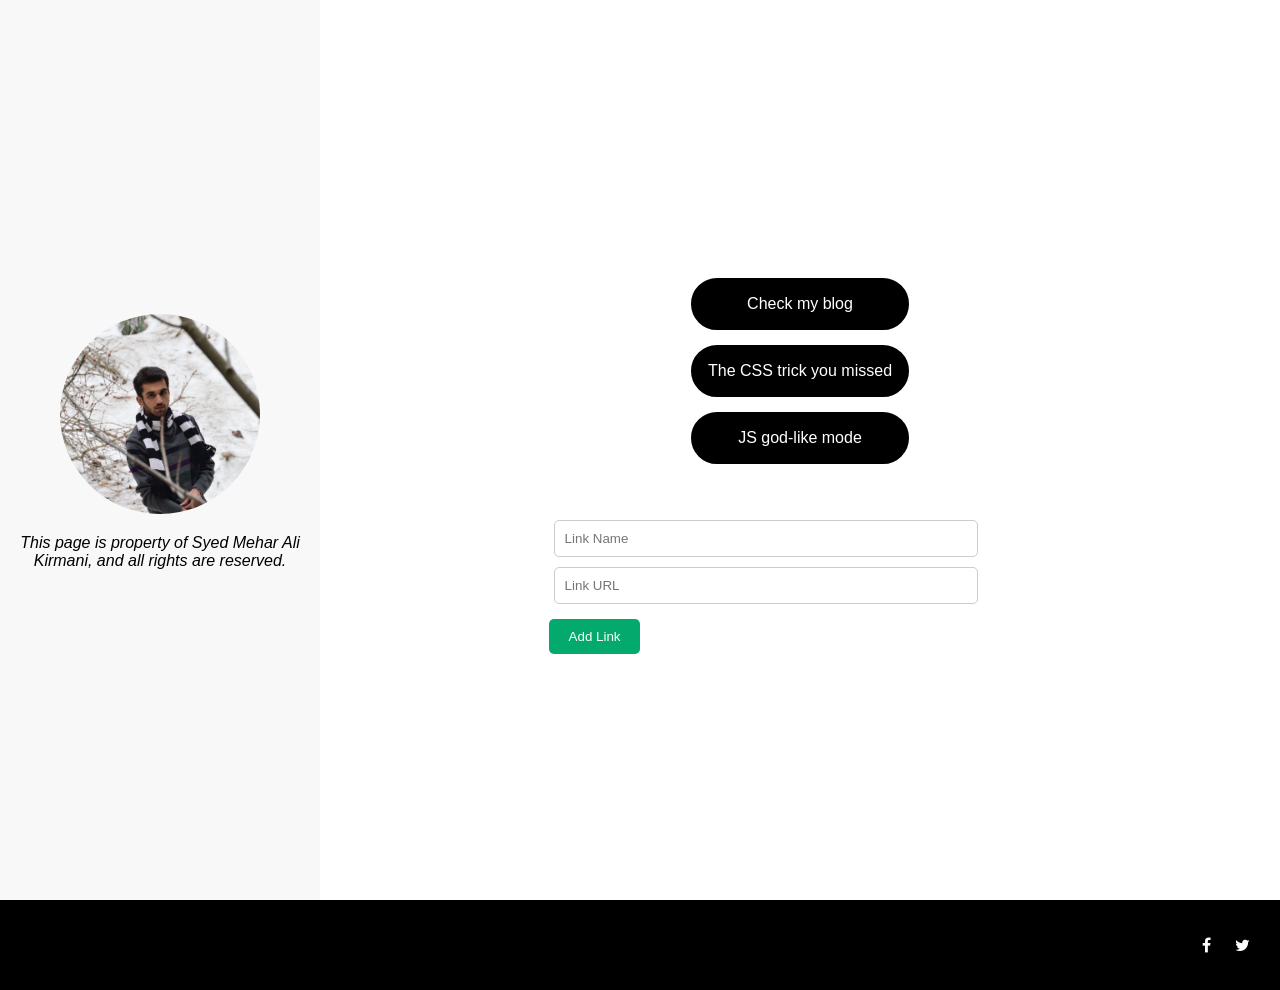
<file: index.html>
<!DOCTYPE html>
<html lang="en">
<head>
    <meta charset="UTF-8">
    <meta name="viewport" content="width=device-width, initial-scale=1.0">
    <title>My Linktree Page</title>
    <link rel="stylesheet" href="index.css">
    <link rel="stylesheet" href="https://cdnjs.cloudflare.com/ajax/libs/font-awesome/4.7.0/css/font-awesome.min.css">
</head>
<body>
    <main class="main">
        <section class="s1">
            <img src="mehar.jpg" alt="profile picture" class="profile-picture">
            <p><i>This page is property of Syed Mehar Ali Kirmani, and all rights are reserved.</i></p>
        </section>

        <section class="s2">
            <ul id="linkList">
                <li><a href="https://www.squarespace.com/websites/create-a-blog" target="_blank">Check my blog</a></li>
                <li><a href="https://www.youtube.com/watch?v=PL3Odw-k8W4" target="_blank">The CSS trick you missed</a></li>
                <li><a href="https://dev.to/elliot_brenya/7-god-mode-javascript-projects-for-beginners-source-codes-3gd" target="_blank">JS god-like mode</a></li>
            </ul>

            <!-- Add Link Form -->
            <div class="link-control">
                <input type="text" id="linkName" placeholder="Link Name" required>
                <input type="url" id="linkURL" placeholder="Link URL" required>
                <button onclick="addLink()">Add Link</button>
            </div>
        </section>
    </main>
    
    <footer class="f1">
        <div>
            <a href="https://www.facebook.com/" class="fa fa-facebook"></a>
            <a href="https://x.com/?lang=en" class="fa fa-twitter"></a>
        </div>
    </footer>

    <!-- JavaScript File -->
    <script src="script.js"></script>
</body>
</html>
</file>
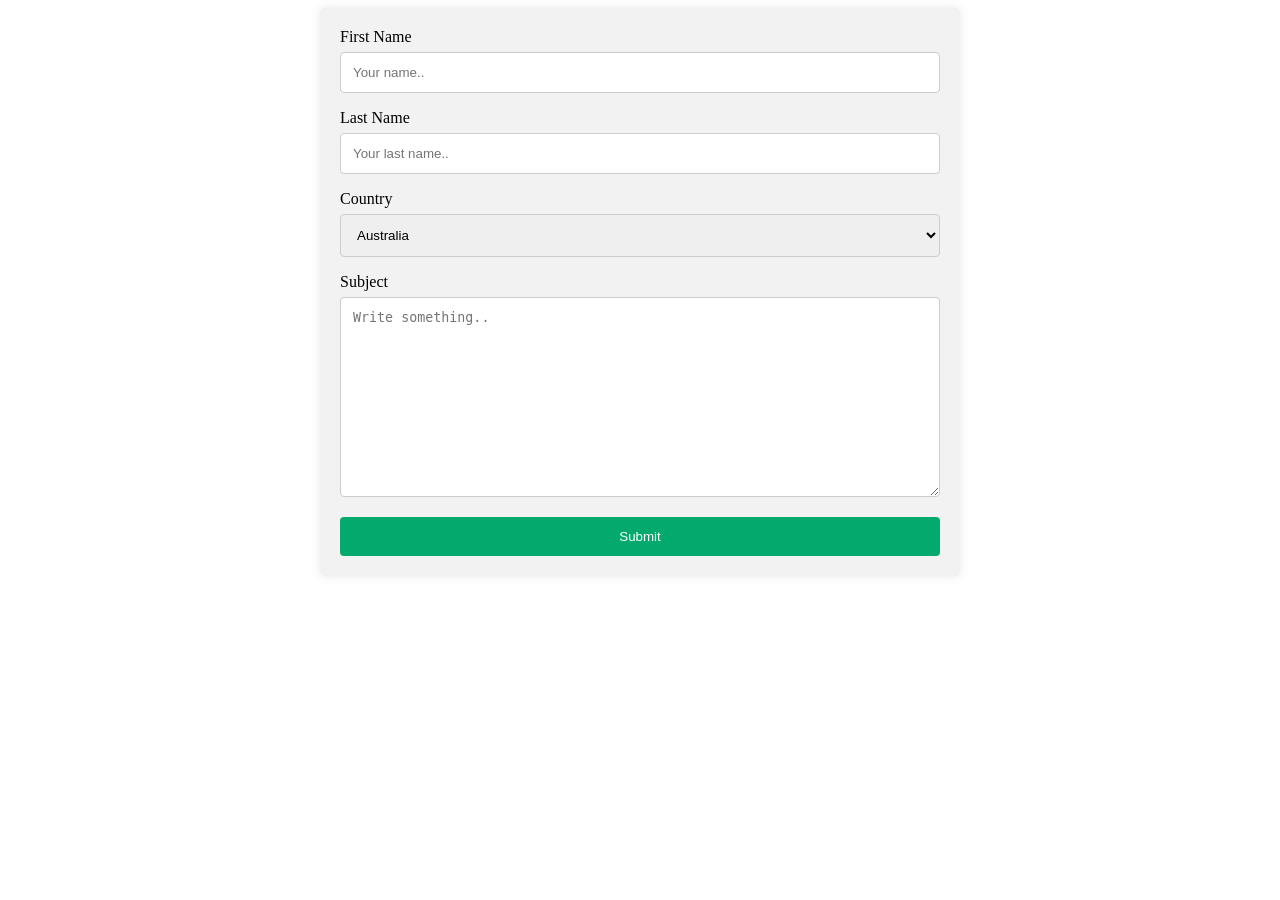
<file: contact.html>
<!DOCTYPE html>
<html lang="en">
<head>
    <meta charset="UTF-8">
    <meta name="viewport" content="width=device-width, initial-scale=1.0">
    <title>Contact Us</title>
    <link rel="stylesheet" href="contact.css">
</head>
<body>
    <div class="container">
        <form action="action_page.php">
            <label for="fname">First Name</label>
            <input type="text" id="fname" name="firstname" placeholder="Your name.." required>

            <label for="lname">Last Name</label>
            <input type="text" id="lname" name="lastname" placeholder="Your last name.." required>

            <label for="country">Country</label>
            <select id="country" name="country" required>
                <option value="australia">Australia</option>
                <option value="canada">Canada</option>
                <option value="usa">USA</option>
            </select>

            <label for="subject">Subject</label>
            <textarea id="subject" name="subject" placeholder="Write something.." style="height:200px" required></textarea>

            <input type="submit" value="Submit">
        </form>
    </div>
</body>
</html>
</file>
<file: index.css>
body {
    margin: 0;
    font-family: Arial, sans-serif;
}

.main {
    display: grid;
    grid-template-columns: 1fr 3fr; 
    height: 100vh;
}

/* Profile Section */
.s1 {
    display: flex;
    flex-direction: column;
    justify-content: center;
    align-items: center;
    padding: 20px;
    background-color: #f8f8f8;
}

.profile-picture {
    width: 200px;
    height: 200px;
    border-radius: 50%;
}

.s1 p {
    margin-top: 20px;
    text-align: center;
}

/* Links Section */
.s2 {
    display: flex;
    flex-direction: column;
    justify-content: center;
    align-items: center;
}

.s2 ul {
    list-style: none;
    padding: 0;
}

.s2 ul li {
    margin: 15px;
    padding: 15px;
    background: black;
    border: 2px solid black;
    border-radius: 100px;
    text-align: center;
}

.s2 a {
    text-decoration: none;
    color: white;
}

/* Add Link Form */
.link-control {
    margin-top: 20px;
}

.link-control input {
    padding: 10px;
    margin: 5px;
    border: 1px solid #ccc;
    border-radius: 5px;
    width: 80%;
}

.link-control button {
    padding: 10px 20px;
    background-color: #04AA6D;
    color: white;
    border: none;
    border-radius: 5px;
    cursor: pointer;
    margin-top: 10px;
}

.link-control button:hover {
    background-color: #45a049;
}

/* Footer */
.f1 {
    height: 10vh;
    display: flex;
    justify-content: flex-end;
    align-items: center;
    background-color: black;
    padding-right: 20px;
}

.f1 a {
    text-decoration: none;
    color: white;
    padding: 10px;
}

/* Responsive Design */
@media (max-width: 768px) {
    .main {
        display: flex;
        flex-direction: column;
        align-items: center;
    }

    .s1, .s2 {
        width: 100%;
        padding: 10px;
    }

    .f1 {
        justify-content: center;
    }
}
</file>
<file: contact.css>
/* Container for Form */
.container {
    max-width: 600px;
    margin: 0 auto; /* Center the container */
    padding: 20px;
    border-radius: 5px;
    background-color: #f2f2f2;
    box-shadow: 0px 0px 10px rgba(0, 0, 0, 0.1);
}

/* Form Elements */
input[type=text], select, textarea {
    width: 100%;
    padding: 12px;
    border: 1px solid #ccc;
    border-radius: 4px;
    box-sizing: border-box;
    margin-top: 6px;
    margin-bottom: 16px;
    resize: vertical;
}

input[type=submit] {
    background-color: #04AA6D;
    color: white;
    padding: 12px 20px;
    border: none;
    border-radius: 4px;
    cursor: pointer;
    width: 100%;
}

input[type=submit]:hover {
    background-color: #45a049;
}

/* Responsive Design */
@media (max-width: 768px) {
    .container {
        padding: 15px;
    }

    input[type=submit] {
        padding: 10px;
    }
}
</file>
